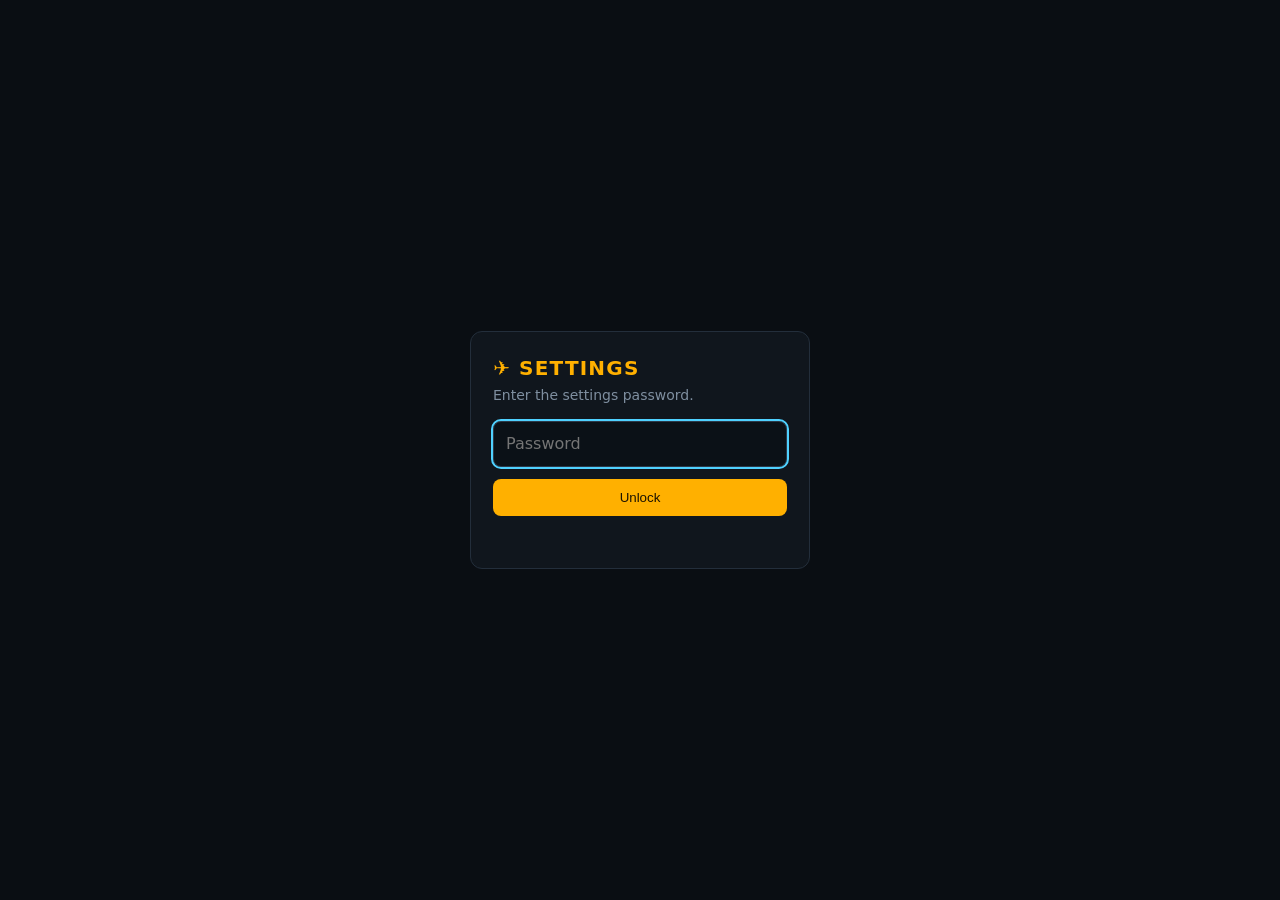
<file: app/static/login.html>
<!doctype html>
<html lang="en">
<head>
<meta charset="utf-8">
<meta name="viewport" content="width=device-width, initial-scale=1">
<title>Plane Tracker · Login</title>
<link rel="icon" href="/static/favicon.svg">
<style>
  :root { --bg:#0a0e13; --panel:#10161d; --line:#232e3b; --text:#e8eef4; --dim:#7f8fa0; --amber:#ffb000; --red:#ff5d5d; }
  * { box-sizing: border-box; }
  body { margin:0; min-height:100vh; display:grid; place-items:center; background:var(--bg); color:var(--text); font:16px/1.4 system-ui,"Segoe UI",Roboto,sans-serif; }
  form { width:min(340px,90vw); background:var(--panel); border:1px solid var(--line); border-radius:12px; padding:22px; }
  h1 { margin:0 0 4px; font-size:20px; letter-spacing:.06em; color:var(--amber); }
  p { margin:0 0 16px; color:var(--dim); font-size:14px; }
  input { width:100%; padding:11px 12px; border-radius:8px; border:1px solid #2c3948; background:#0b1117; color:var(--text); font:inherit; }
  input:focus { outline:2px solid #4fd1ff; }
  button { width:100%; margin-top:12px; padding:11px; border:0; border-radius:8px; background:var(--amber); color:#1b1200; font:700 16px inherit; cursor:pointer; }
  #err { color:var(--red); min-height:20px; margin-top:10px; font-size:14px; }
</style>
</head>
<body>
<form id="f">
  <h1>✈ SETTINGS</h1>
  <p>Enter the settings password.</p>
  <input id="pw" type="password" autocomplete="current-password" autofocus placeholder="Password">
  <button>Unlock</button>
  <div id="err"></div>
</form>
<script>
document.getElementById('f').onsubmit = async (e) => {
  e.preventDefault();
  const r = await fetch('/api/login', { method: 'POST', headers: { 'Content-Type': 'application/json' }, body: JSON.stringify({ password: document.getElementById('pw').value }) });
  if (r.ok) location.reload();
  else { const j = await r.json().catch(() => ({})); document.getElementById('err').textContent = j.detail || 'Login failed'; }
};
</script>
</body>
</html>
</file>
